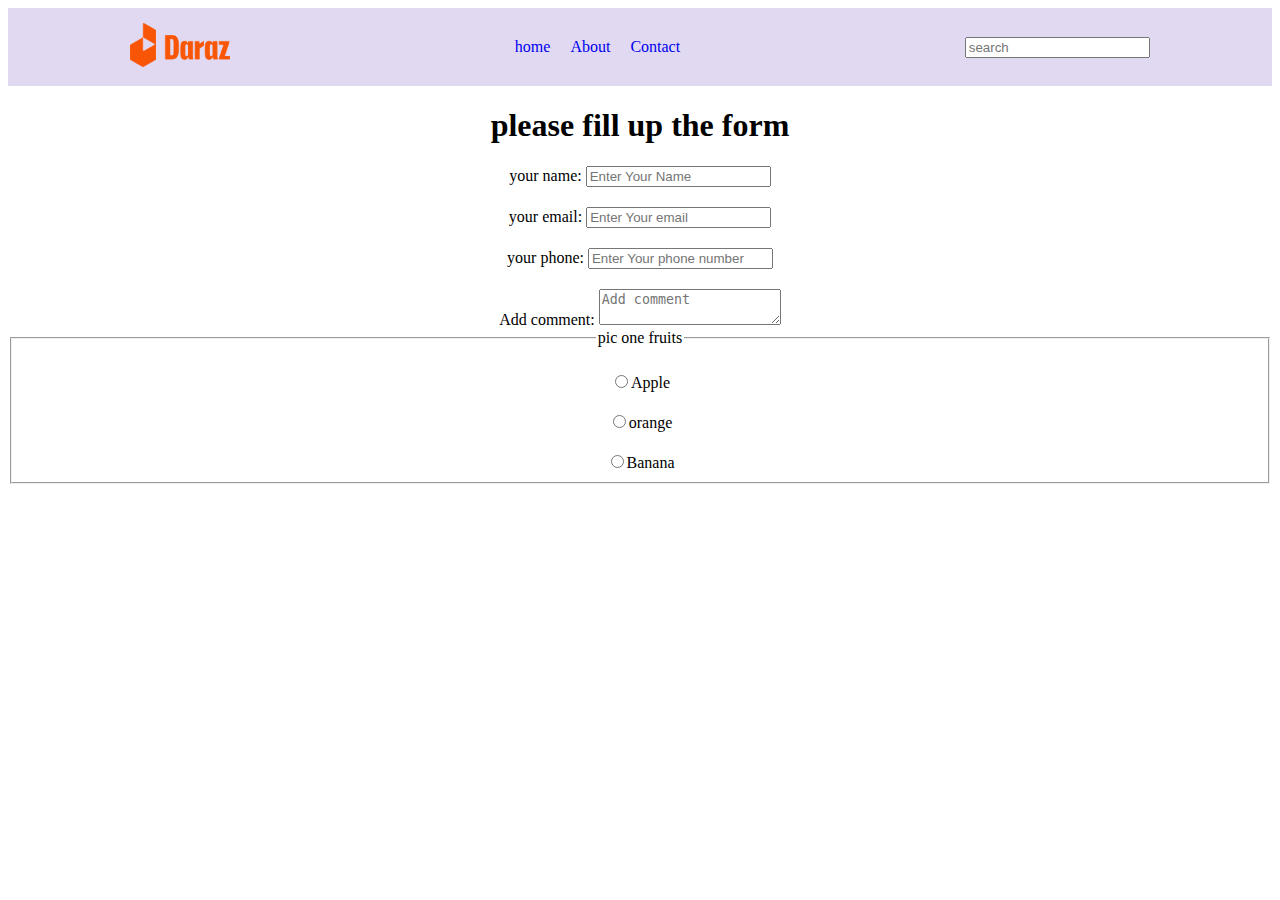
<file: contact.html>
<!DOCTYPE html>
<html lang="en">
<head>
    <meta charset="UTF-8">
    <meta name="viewport" content="width=device-width, initial-scale=1.0">
    <title>my frist github repository</title>
    <link rel="stylesheet" href="style/style.css">
</head>
<body>
    <header>
      <section class="nvebar">
        <div>
            <img class="logo" src="images/daraz-logo.png" alt="">
          </div>
          <nav>
            <ul>
                <li><a href="index.html">home</a></li>
                <li><a href="about.html">About</a></li>
                <li><a href="contact.html">Contact</a></li>
            </ul>
          </nav>
          <div>
            <input type="text" placeholder="search">
          </div>
        </section>
        </header>

        <main>
            <section>
                <h1 style="text-align: center;">please fill up the form</h1>
                <form class="input-form" action="">
                    <label for="name">your name:
                        <input type="text" name="" id="name" placeholder="Enter Your Name">
                    </label>
                    <label for="name">your email:
                        <input type="email" name="" id="email"  placeholder="Enter Your email">
                    </label>
                    <label for="name">your phone:
                        <input type="number" name="" id="number"  placeholder="Enter Your phone number">
                    </label>
                    <label for="name">Add comment:
                      <textarea name="add comment" placeholder="Add comment" id=""></textarea>
                    </label>
                    <fieldset>
                        <legend>pic one fruits</legend>
                        <label for="fruits"><input type="radio" id="apple">Apple</label>
                        <label for="fruits"><input type="radio" id="orange">orange</label>
                        <label for="fruits"><input type="radio" id="banana">Banana</label>
                    </fieldset>
                </form>
            </section>
        </main>
</body>
</file>
<file: style/style.css>
.nvebar{
    display: flex;
    justify-content: space-around;
    align-items: center;
}
.logo{
    width: 100px;

}
ul li a{
    text-decoration: none;
    list-style: none;
    margin: 10px;
}
ul{
    display: flex;
    margin:20px;
    padding:10px;
}
ul li{
    list-style: none;
}
ul li:hover{
    background-color: rgb(241, 124, 77);
    text:black;
}
.btn{
    background-color: rgb(240, 100, 57);
    color: aliceblue;
    border-radius: 10px;
    padding: 10px;

}
header{
    background-color: rgb(225, 216, 241);
}
.text{
    background-image: url('../images/banner.png');
    text-align: center;
    background-size: cover;
    background-position: center center;
    height: 400px;
    color: white;

}
video{
    width:200px;
    margin-top: 50px;
}
.youtube{
   
    width: 200px;
    height: 120px;
    margin-top: 45px;
    margin-left: 20px;
}
.audio{
    display: flex;
    margin-top: 20px;
    
    
}
label{
    display: block;
    margin-top:20px ;
}
.input-form{
    text-align: center;
}
.flex-box{
    display:flex;
    justify-content: space-around;
    background-color: rgb(235, 108, 86);
    padding: 10px;
    
}
.child{
    border: 2px solid;
    background-color: aqua;
    display: inline;
    padding: 10px;
   
}
</file>
